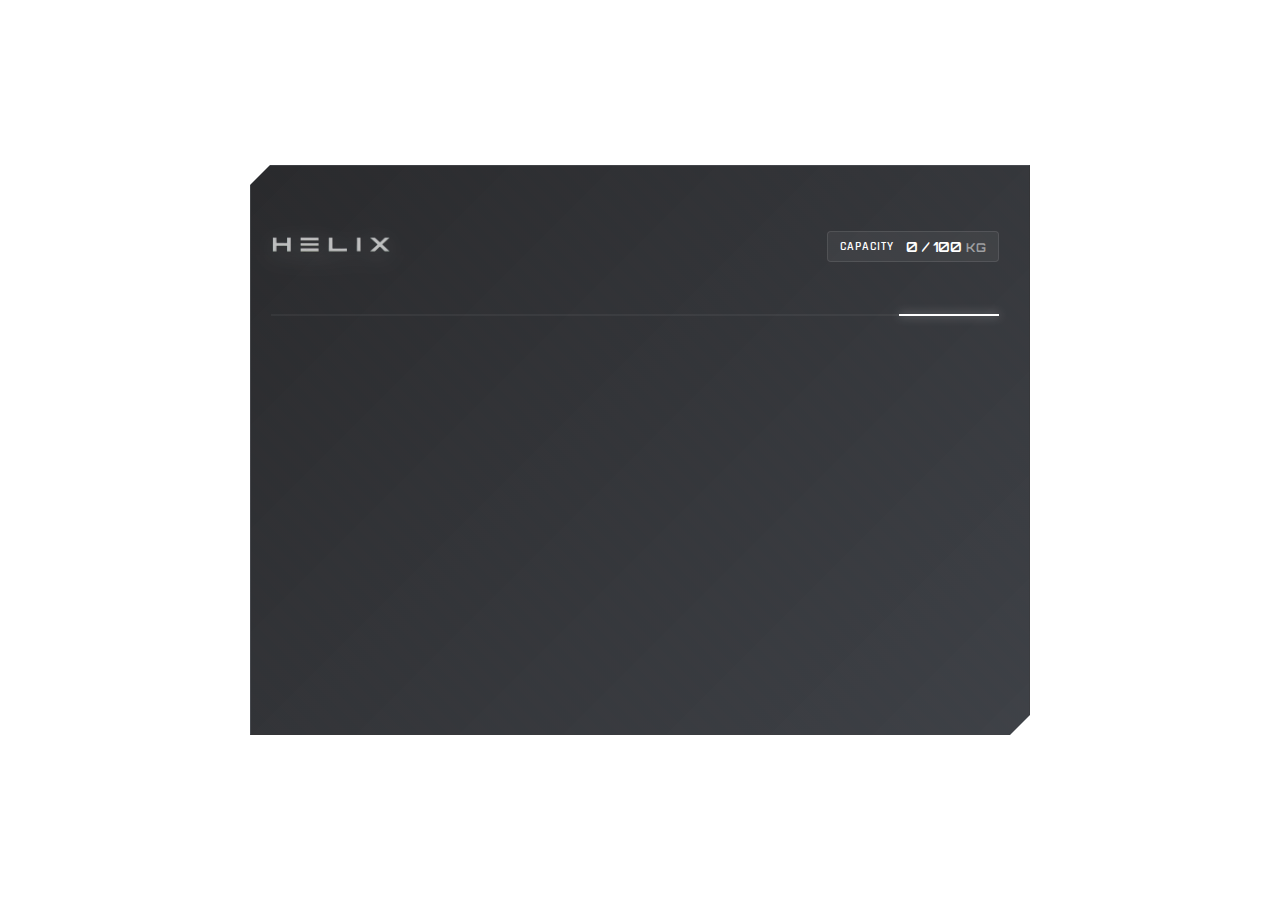
<file: nexus-inventory/web/index.html>
<!DOCTYPE html>
<html lang="en">
<head>
    <meta charset="UTF-8">
    <meta name="viewport" content="width=device-width, initial-scale=1.0">
    <title>Nexus RPG Inventory</title>
    <style>
        @import url('https://fonts.googleapis.com/css2?family=Orbitron:wght@400;500;700;900&family=Rajdhani:wght@300;400;600;700&display=swap');

        :root {
            /* Cyberpunk/Sci-Fi Theme Palette */
            --bg-base: #050508;
            --bg-panel: rgba(10, 12, 18, 0.95);
            --bg-slot: rgba(20, 25, 35, 0.6);
            
            --border-dim: rgba(255, 255, 255, 0.05);
            --border-glow: rgba(0, 240, 255, 0.4);
            
            --accent-cyan: #00f0ff;
            --accent-purple: #bd00ff;
            --accent-gold: #fcee0a;
            --accent-red: #ff003c;
            
            --text-main: #e0f0ff;
            --text-dim: #64748b;
            
            --slot-size: 80px;
            --slot-gap: 8px;
            
            /* Rarity Colors */
            --rarity-common: #6b7280;
            --rarity-uncommon: #10b981;
            --rarity-rare: #3b82f6;
            --rarity-epic: #a855f7;
            --rarity-legendary: #fbbf24;
            --rarity-mythic: #ef4444;
        }

        * {
            margin: 0;
            padding: 0;
            box-sizing: border-box;
            user-select: none;
        }

        body {
            width: 100vw;
            height: 100vh;
            background: transparent;
            display: flex;
            justify-content: center;
            align-items: center;
            font-family: 'Rajdhani', sans-serif;
            overflow: hidden;
            color: var(--text-main);
        }

        .inventory-container {
            display: none;
            width: 780px;
            height: 570px;
            background: 
                linear-gradient(135deg, rgba(5, 5, 8, 0.85), rgba(15, 18, 25, 0.80)),
                repeating-linear-gradient(45deg, transparent 0, transparent 10px, rgba(0, 240, 255, 0.02) 10px, rgba(0, 240, 255, 0.02) 20px);
            border: 1px solid var(--border-dim);
            /* Double border effect using box-shadow */
            box-shadow: 
                0 0 0 1px rgba(0, 0, 0, 0.5),
                0 0 0 2px rgba(255, 255, 255, 0.1),
                0 0 60px rgba(0, 0, 0, 0.8);
            
            position: relative;
            padding: 20px 30px 5px 20px;
            
            /* Clip corners for sci-fi look */
            clip-path: polygon(
                20px 0, 100% 0, 
                100% calc(100% - 20px), calc(100% - 20px) 100%, 
                0 100%, 0 20px
            );
            
            display: flex;
            flex-direction: column;
            gap: 15px;
            
            animation: holoFadeIn 0.3s cubic-bezier(0.16, 1, 0.3, 1);
        }

        @keyframes holoFadeIn {
            from { 
                opacity: 0; 
                transform: scale(0.95) translateY(10px); 
                filter: blur(10px);
            }
            to { 
                opacity: 1; 
                transform: scale(1) translateY(0); 
                filter: blur(0);
            }
        }

        /* --- Header --- */
        .inventory-header {
            display: flex;
            justify-content: space-between;
            align-items: center;
            padding-bottom: 8px;
            margin-bottom: 8px;
            border-bottom: 2px solid rgba(255, 255, 255, 0.05);
            position: relative;
            min-height: 56px;
        }
        
        .inventory-header::after {
            content: '';
            position: absolute;
            bottom: -2px;
            right: 0;
            width: 100px;
            height: 2px;
            background: #fff;
            box-shadow: 0 0 10px rgba(255, 255, 255, 0.5);
        }

        .logo-container {
            display: flex;
            align-items: center;
            justify-content: center;
        }

        .logo-container img {
            width: 120px;
            height: 120px;
            object-fit: contain;
            filter: drop-shadow(0 4px 12px rgba(255, 255, 255, 0.3));
            opacity: 0.7;
        }

        .weight-container {
            display: flex;
            align-items: center;
            gap: 12px;
            background: rgba(255, 255, 255, 0.05);
            padding: 6px 12px;
            border-radius: 4px;
            border: 1px solid rgba(255, 255, 255, 0.1);
        }

        .weight-label {
            font-size: 12px;
            font-weight: 600;
            color: #fff;
            text-transform: uppercase;
            letter-spacing: 1px;
        }

        .weight-val {
            font-family: 'Orbitron', sans-serif;
            font-size: 14px;
            color: #fff;
            font-weight: 600;
        }

        /* --- Main Grid Area --- */
        .inventory-body {
            flex: 1;
            display: flex;
            flex-direction: column;
            gap: 20px;
            overflow: hidden; /* manage scroll inside grid */
            padding-bottom: 20px;
        }

        .grid-wrapper {
            flex: 1;
            overflow: hidden;
        }

        .grid-wrapper::-webkit-scrollbar {
            display: none;
        }

        .inventory-grid {
            display: grid;
            grid-template-columns: repeat(8, 80px);
            grid-template-rows: repeat(4, 80px);
            gap: 10px;
        }

        /* --- Hotbar --- */
        .hotbar-section {
            display: none;
        }

        .hotbar-grid {
            display: none;
        }

        /* --- Slot Styling --- */
        .slot {
            width: 80px;
            height: 80px;
            background: var(--bg-slot);
            border: 1px solid rgba(255, 255, 255, 0.05);
            position: relative;
            transition: all 0.15s cubic-bezier(0.4, 0, 0.2, 1);
            
            /* Corner accents - Bottom Right Clip */
            clip-path: polygon(
                0 0, 100% 0, 
                100% calc(100% - 10px), calc(100% - 10px) 100%, 
                0 100%
            );
        }

        .slot::before {
            content: '';
            position: absolute;
            inset: 0;
            background: radial-gradient(circle at center, rgba(255, 255, 255, 0.05), transparent 70%);
            opacity: 0;
            transition: opacity 0.2s;
        }

        .slot:hover {
            border-color: rgba(255, 255, 255, 0.3);
            background: rgba(40, 45, 60, 0.8);
            transform: translateY(-2px);
            box-shadow: 0 5px 15px rgba(0,0,0,0.5);
        }
        
        .slot:hover::before {
            opacity: 1;
        }

        .slot.drag-over {
            border-color: rgba(255, 255, 255, 0.5);
            z-index: 10;
        }

        .slot.rarity-common::before { 
            background: linear-gradient(to top, rgba(107, 114, 128, 0.4), transparent);
            opacity: 1;
        }
        .slot.rarity-uncommon::before { 
            background: linear-gradient(to top, rgba(16, 185, 129, 0.4), transparent);
            opacity: 1;
        }
        .slot.rarity-rare::before { 
            background: linear-gradient(to top, rgba(59, 130, 246, 0.4), transparent);
            opacity: 1;
        }
        .slot.rarity-epic::before { 
            background: linear-gradient(to top, rgba(168, 85, 247, 0.4), transparent);
            opacity: 1;
        }
        .slot.rarity-legendary::before { 
            background: linear-gradient(to top, rgba(251, 191, 36, 0.5), transparent);
            opacity: 1;
        }
        .slot.rarity-mythic::before { 
            background: linear-gradient(to top, rgba(239, 68, 68, 0.5), transparent);
            opacity: 1;
        }

        .item {
            width: 100%;
            height: 100%;
            display: flex;
            justify-content: center;
            align-items: center;
            position: relative;
            cursor: pointer;
            border-radius: 12px;
        }

        .item.rarity-common {
            background: radial-gradient(circle at center, rgba(107, 114, 128, 0.15), transparent 70%);
        }
        .item.rarity-uncommon {
            background: radial-gradient(circle at center, rgba(16, 185, 129, 0.15), transparent 70%);
        }
        .item.rarity-rare {
            background: radial-gradient(circle at center, rgba(59, 130, 246, 0.15), transparent 70%);
        }
        .item.rarity-epic {
            background: radial-gradient(circle at center, rgba(168, 85, 247, 0.15), transparent 70%);
        }
        .item.rarity-legendary {
            background: radial-gradient(circle at center, rgba(251, 191, 36, 0.2), transparent 70%);
        }
        .item.rarity-mythic {
            background: radial-gradient(circle at center, rgba(239, 68, 68, 0.2), transparent 70%);
        }

        .item-icon-container {
            font-size: 24px;
            filter: drop-shadow(0 4px 4px rgba(0,0,0,0.5));
            transition: transform 0.2s;
            width: 48px;
            height: 48px;
            display: flex;
            align-items: center;
            justify-content: center;
        }
        
        .item-icon-container img {
            max-width: 48px;
            max-height: 48px;
        }
        
        .item:hover .item-icon-container {
            transform: scale(1.1);
        }

        .item-count {
            position: absolute;
            top: 2px;
            right: 4px;
            font-family: 'Orbitron', sans-serif;
            font-size: 11px;
            color: #fff;
            background: rgba(0,0,0,0.7);
            padding: 1px 4px;
            border-radius: 2px;
            border: 1px solid rgba(255,255,255,0.1);
            pointer-events: none;
        }

        /* Hotbar Specifics */
        .slot-number {
            position: absolute;
            top: 2px;
            left: 4px;
            font-size: 10px;
            font-weight: 700;
            color: rgba(255, 255, 255, 0.5);
            z-index: 5;
            pointer-events: none;
        }

        /* --- Tooltip --- */
        .tooltip {
            position: fixed;
            z-index: 10000;
            background: rgba(8, 10, 14, 0.98);
            border: 1px solid rgba(255, 255, 255, 0.1);
            padding: 16px;
            width: 280px;
            pointer-events: none; /* Passes through clicks */
            display: none;
            flex-direction: column;
            gap: 10px;
            box-shadow: 0 10px 40px rgba(0,0,0,0.8);
            backdrop-filter: blur(10px);
            
            /* Tooltip border glow based on rarity (dynamic via JS) */
            border-left: 3px solid #fff; 
        }

        .tooltip-header {
            border-bottom: 1px solid rgba(255,255,255,0.1);
            padding-bottom: 8px;
            margin-bottom: 4px;
        }

        .tooltip-name {
            font-family: 'Orbitron', sans-serif;
            font-size: 16px;
            font-weight: 700;
            color: #fff;
            margin-bottom: 4px;
        }

        .tooltip-type {
            font-size: 11px;
            color: var(--text-dim);
            text-transform: uppercase;
            letter-spacing: 1px;
        }

        .tooltip-desc {
            font-size: 13px;
            color: #ccc;
            line-height: 1.4;
            font-style: italic;
        }

        .tooltip-stats {
            display: flex;
            flex-direction: column;
            gap: 4px;
            margin-top: 5px;
            padding-top: 8px;
            border-top: 1px dashed rgba(255,255,255,0.1);
        }

        .stat-row {
            display: flex;
            justify-content: space-between;
            font-size: 12px;
        }
        
        .stat-label { color: var(--text-dim); }
        .stat-value { color: var(--accent-cyan); font-weight: 600; }

        .tooltip-rarity {
            position: absolute;
            top: 16px;
            right: 16px;
            font-size: 10px;
            font-weight: 700;
            text-transform: uppercase;
            color: #fff;
            background: rgba(255,255,255,0.1);
            padding: 2px 6px;
            border-radius: 2px;
        }

        .drag-ghost {
            position: fixed;
            pointer-events: none;
            z-index: 9999;
            width: var(--slot-size);
            height: var(--slot-size);
            opacity: 0.9;
            /* Remove translate here, handle in JS for precision */
            background: transparent;
            display: none;
            filter: drop-shadow(0 10px 20px rgba(0,0,0,0.5));
            /* Centering the icon inside the ghost */
            display: flex;
            align-items: center;
            justify-content: center;
        }
        
        .drag-ghost .item-icon-container {
            font-size: 40px;
        }

    </style>
</head>
<body>

    <div class="inventory-container" id="inventory-ui">
        <div class="inventory-header">
            <div class="logo-container">
                <img src="../images/helix.png" alt="Helix">
            </div>
            <div class="weight-container">
                <span class="weight-label">Capacity</span>
                <div class="weight-val">
                    <span id="weight-current">0</span> / <span id="weight-max">100</span>
                    <span style="font-size: 12px; color: rgba(255,255,255,0.5);">KG</span>
                </div>
            </div>
        </div>

        <div class="inventory-body">
            <div class="grid-wrapper">
                <div class="inventory-grid" id="main-grid">
                    <!-- JS Generated -->
                </div>
            </div>
        </div>
        </div>

    <!-- Hover Tooltip -->
    <div class="tooltip" id="tooltip">
        <div class="tooltip-rarity" id="tt-rarity">Common</div>
        <div class="tooltip-header">
            <div class="tooltip-name" id="tt-name">Item Name</div>
            <div class="tooltip-type" id="tt-type">Weapon</div>
            </div>
        <div class="tooltip-desc" id="tt-desc">Description goes here.</div>
        <div class="tooltip-stats" id="tt-stats">
            <div class="stat-row">
                <span class="stat-label">Weight</span>
                <span class="stat-value">1.5kg</span>
            </div>
            </div>
        </div>

    <!-- Drag Ghost -->
    <div class="drag-ghost" id="drag-ghost"></div>

    <script>
        // --- Constants & Config ---
        const GRID_SLOTS = 32; // 8x4 grid
        const HOTBAR_SLOTS = 0; // Integrated into grid
        
        const RARITY_COLORS = {
            common: '#6b7280',
            uncommon: '#10b981',
            rare: '#3b82f6',
            epic: '#a855f7',
            legendary: '#fbbf24',
            mythic: '#ef4444'
        };

        // --- State ---
        let inventory = { grid: [], hotbar: [] };
        
        // Dragging
        let isDragging = false;
        let dragSource = null; // { type, index, item }
        
        // Ghost Element
        const dragGhost = document.getElementById('drag-ghost');
        
        // Tooltip Element
        const tooltip = document.getElementById('tooltip');
        
        // Event Bridge
        const originalHEvent = typeof hEvent !== 'undefined' ? hEvent : () => {};
        window.hEvent = function(name, data) { originalHEvent(name, data || {}); };

        window.addEventListener('message', (event) => {
            if (!event.data || !event.data.name) return;
            const { name, args } = event.data;

            if (name === 'show') {
                document.getElementById('inventory-ui').style.display = 'flex';
                hEvent('getData', {});
            } else if (name === 'hide') {
                document.getElementById('inventory-ui').style.display = 'none';
                hideTooltip();
            } else if (name === 'inventoryData') {
                inventory.grid = args.grid || new Array(GRID_SLOTS).fill(null);
                // Hotbar is no longer rendered separately, but we might still receive it
                render();
            }
        });

        // --- Helper: Icon Renderer ---
        function getIconHtml(item) {
            // Check if icon is an image file (png/jpg)
            if (item.icon && (item.icon.endsWith('.png') || item.icon.endsWith('.jpg') || item.icon.endsWith('.PNG'))) {
                return `<div class="item-icon-container"><img src="../images/${item.icon}" style="width: 100%; height: 100%; object-fit: contain;"></div>`;
            }
            return `<div class="item-icon-container">${item.icon || '📦'}</div>`;
        }

        // --- Core Rendering ---
        function render() {
            renderGrid('main-grid', inventory.grid, 'grid');
            updateWeight();
        }

        function renderGrid(elementId, items, type) {
            const container = document.getElementById(elementId);
            container.innerHTML = '';

            items.forEach((item, index) => {
                const slot = document.createElement('div');
                slot.className = 'slot';
                
                if (item && item.rarity) {
                    slot.classList.add(`rarity-${item.rarity.toLowerCase()}`);
                }

                slot.dataset.type = type;
                slot.dataset.index = index;

                slot.onmousedown = handleSlotMouseDown;
                slot.onmouseup = handleSlotMouseUp;
                slot.onmouseenter = (e) => {
                    handleSlotMouseEnter(e);
                    if (item && !isDragging) showTooltip(e, item);
                };
                slot.onmouseleave = (e) => {
                    handleSlotMouseLeave(e);
                    hideTooltip();
                };

                if (index < 8) {
                    const numberLabel = document.createElement('div');
                    numberLabel.className = 'slot-number';
                    numberLabel.innerText = index + 1;
                    slot.appendChild(numberLabel);
                }

                if (item) {
                    const itemEl = document.createElement('div');
                    itemEl.className = 'item';
                    if (item.rarity) {
                        itemEl.classList.add(`rarity-${item.rarity.toLowerCase()}`);
                    }
                    itemEl.innerHTML = getIconHtml(item);
                    
                    if (item.count > 1) {
                        const countEl = document.createElement('div');
                        countEl.className = 'item-count';
                        countEl.innerText = item.count;
                        itemEl.appendChild(countEl);
                    }
                    
                    itemEl.oncontextmenu = (e) => {
                        e.preventDefault();
                        showContextMenu(e, item, type, index);
                    };
                    
                    slot.appendChild(itemEl);
                }

                container.appendChild(slot);
            });
        }

        function showContextMenu(e, item, type, index) {
            // Create context menu if not exists
            let menu = document.getElementById('context-menu');
            if (!menu) {
                menu = document.createElement('div');
                menu.id = 'context-menu';
                menu.style.position = 'fixed';
                menu.style.background = 'rgba(10, 15, 20, 0.95)';
                menu.style.border = '1px solid rgba(255, 255, 255, 0.1)';
                menu.style.padding = '5px 0';
                menu.style.borderRadius = '4px';
                menu.style.zIndex = '10001';
                menu.style.minWidth = '120px';
                document.body.appendChild(menu);
                
                // Close on click elsewhere
                document.addEventListener('click', () => menu.style.display = 'none');
            }
            
            menu.innerHTML = '';
            
            // USE Action
            if (item.useable) {
                const useBtn = document.createElement('div');
                useBtn.innerText = 'Use';
                useBtn.style.padding = '8px 16px';
                useBtn.style.cursor = 'pointer';
                useBtn.style.color = '#fff';
                useBtn.style.fontSize = '14px';
                useBtn.onmouseover = () => useBtn.style.background = 'rgba(255, 255, 255, 0.1)';
                useBtn.onmouseout = () => useBtn.style.background = 'transparent';
                useBtn.onclick = () => {
                    hEvent('useItem', { slotType: type, slotIndex: index });
                    menu.style.display = 'none';
                };
                menu.appendChild(useBtn);
            }
            
            // DROP Action
            const dropBtn = document.createElement('div');
            dropBtn.innerText = 'Drop';
            dropBtn.style.padding = '8px 16px';
            dropBtn.style.cursor = 'pointer';
            dropBtn.style.color = '#ff5050';
            dropBtn.style.fontSize = '14px';
            dropBtn.onmouseover = () => dropBtn.style.background = 'rgba(255, 80, 80, 0.2)';
            dropBtn.onmouseout = () => dropBtn.style.background = 'transparent';
            dropBtn.onclick = () => {
                hEvent('dropItem', { slotType: type, slotIndex: index });
                menu.style.display = 'none';
            };
            menu.appendChild(dropBtn);
            
            menu.style.left = e.clientX + 'px';
            menu.style.top = e.clientY + 'px';
            menu.style.display = 'block';
        }

        function updateWeight() {
            let total = 0;
            [...inventory.grid].forEach(i => {
                if(i) total += (i.weight * i.count);
            });
            document.getElementById('weight-current').innerText = total.toFixed(1);
        }

        // --- Drag Logic (Optimized) ---
        
        let mouseX = 0, mouseY = 0;
        let rafId = null;

        // Track global mouse position
        document.addEventListener('mousemove', (e) => {
            mouseX = e.clientX;
            mouseY = e.clientY;
            
            if (isDragging) {
                if (!rafId) {
                    rafId = requestAnimationFrame(updateGhostPosition);
                }
            }
            
            // Move tooltip if visible
            if (tooltip.style.display === 'flex') {
                updateTooltipPosition();
            }
        });

        function updateGhostPosition() {
            // Center the ghost on the mouse cursor
            const size = 80; // --slot-size is 80px
            dragGhost.style.left = (mouseX - size / 2) + 'px';
            dragGhost.style.top = (mouseY - size / 2) + 'px';
            rafId = null;
        }

        function updateTooltipPosition() {
            const offset = 15;
            // Bound checking logic could be added here
            tooltip.style.left = (mouseX + offset) + 'px';
            tooltip.style.top = (mouseY + offset) + 'px';
        }

        function handleSlotMouseDown(e) {
            if (e.button !== 0) return; // Left click only
            
            const slot = e.currentTarget;
            const type = slot.dataset.type;
            const index = parseInt(slot.dataset.index);
            const item = inventory.grid[index];

            if (!item) return;

            isDragging = true;
            dragSource = { type, index, item };
            hideTooltip(); // Hide tooltip when dragging starts

            // Setup Ghost
            dragGhost.innerHTML = getIconHtml(item);
            dragGhost.style.display = 'flex'; // Ensure flex display for centering
            updateGhostPosition(); // Initial pos
            
            // Visual feedback
            slot.style.opacity = '0.5';
        }

        function handleSlotMouseUp(e) {
            // Clean up hover class
            e.currentTarget.classList.remove('drag-over');

            if (!isDragging || !dragSource) return;

            const targetSlot = e.currentTarget;
            const targetType = targetSlot.dataset.type;
            const targetIndex = parseInt(targetSlot.dataset.index);

            // Execute Move
            if (dragSource.type !== targetType || dragSource.index !== targetIndex) {
                hEvent('moveItem', {
                sourceType: dragSource.type,
                sourceIndex: dragSource.index,
                targetType: targetType,
                targetIndex: targetIndex
            });
        }

            stopDragging();
        }

        // Global mouseup to cancel drag if dropped outside
        document.addEventListener('mouseup', (e) => {
            if (isDragging) stopDragging();
        });

        function stopDragging() {
            isDragging = false;
            dragGhost.style.display = 'none';
            if (rafId) cancelAnimationFrame(rafId);
            rafId = null;
            
            // Re-render to clear opacity on source slot
            render();
            dragSource = null;
        }

        function handleSlotMouseEnter(e) {
            if (isDragging) {
                e.currentTarget.classList.add('drag-over');
            }
        }

        function handleSlotMouseLeave(e) {
            e.currentTarget.classList.remove('drag-over');
        }

        // --- Tooltip Logic ---

        function showTooltip(e, item) {
            // Populate Data
            document.getElementById('tt-name').innerText = item.name;
            document.getElementById('tt-type').innerText = item.type;
            document.getElementById('tt-desc').innerText = item.desc || "No description.";
            document.getElementById('tt-rarity').innerText = item.rarity;
            
            // Colorize Border & Rarity Badge
            const rarityColor = RARITY_COLORS[item.rarity.toLowerCase()] || '#fff';
            tooltip.style.borderLeftColor = rarityColor;
            document.getElementById('tt-rarity').style.color = rarityColor;

            // Stats
            const statsContainer = document.getElementById('tt-stats');
            statsContainer.innerHTML = `
                <div class="stat-row">
                    <span class="stat-label">Weight</span>
                    <span class="stat-value">${item.weight}kg</span>
                </div>
            `;
            
            // Add Health if applicable (example logic)
            if (item.health) {
                statsContainer.innerHTML += `
                    <div class="stat-row">
                        <span class="stat-label">Health</span>
                        <span class="stat-value">${item.health}%</span>
                    </div>
                `;
            }

            // Show
            tooltip.style.display = 'flex';
            updateTooltipPosition();
        }

        function hideTooltip() {
            tooltip.style.display = 'none';
        }

        // Key Listener for Close
        document.addEventListener('keydown', (e) => {
            if (e.key === 'Escape' || e.key === 'Tab') {
                e.preventDefault(); // Prevent tab focus shifting
                hEvent('close', {});
            }
        });

    </script>
</body>
</html>
</file>
